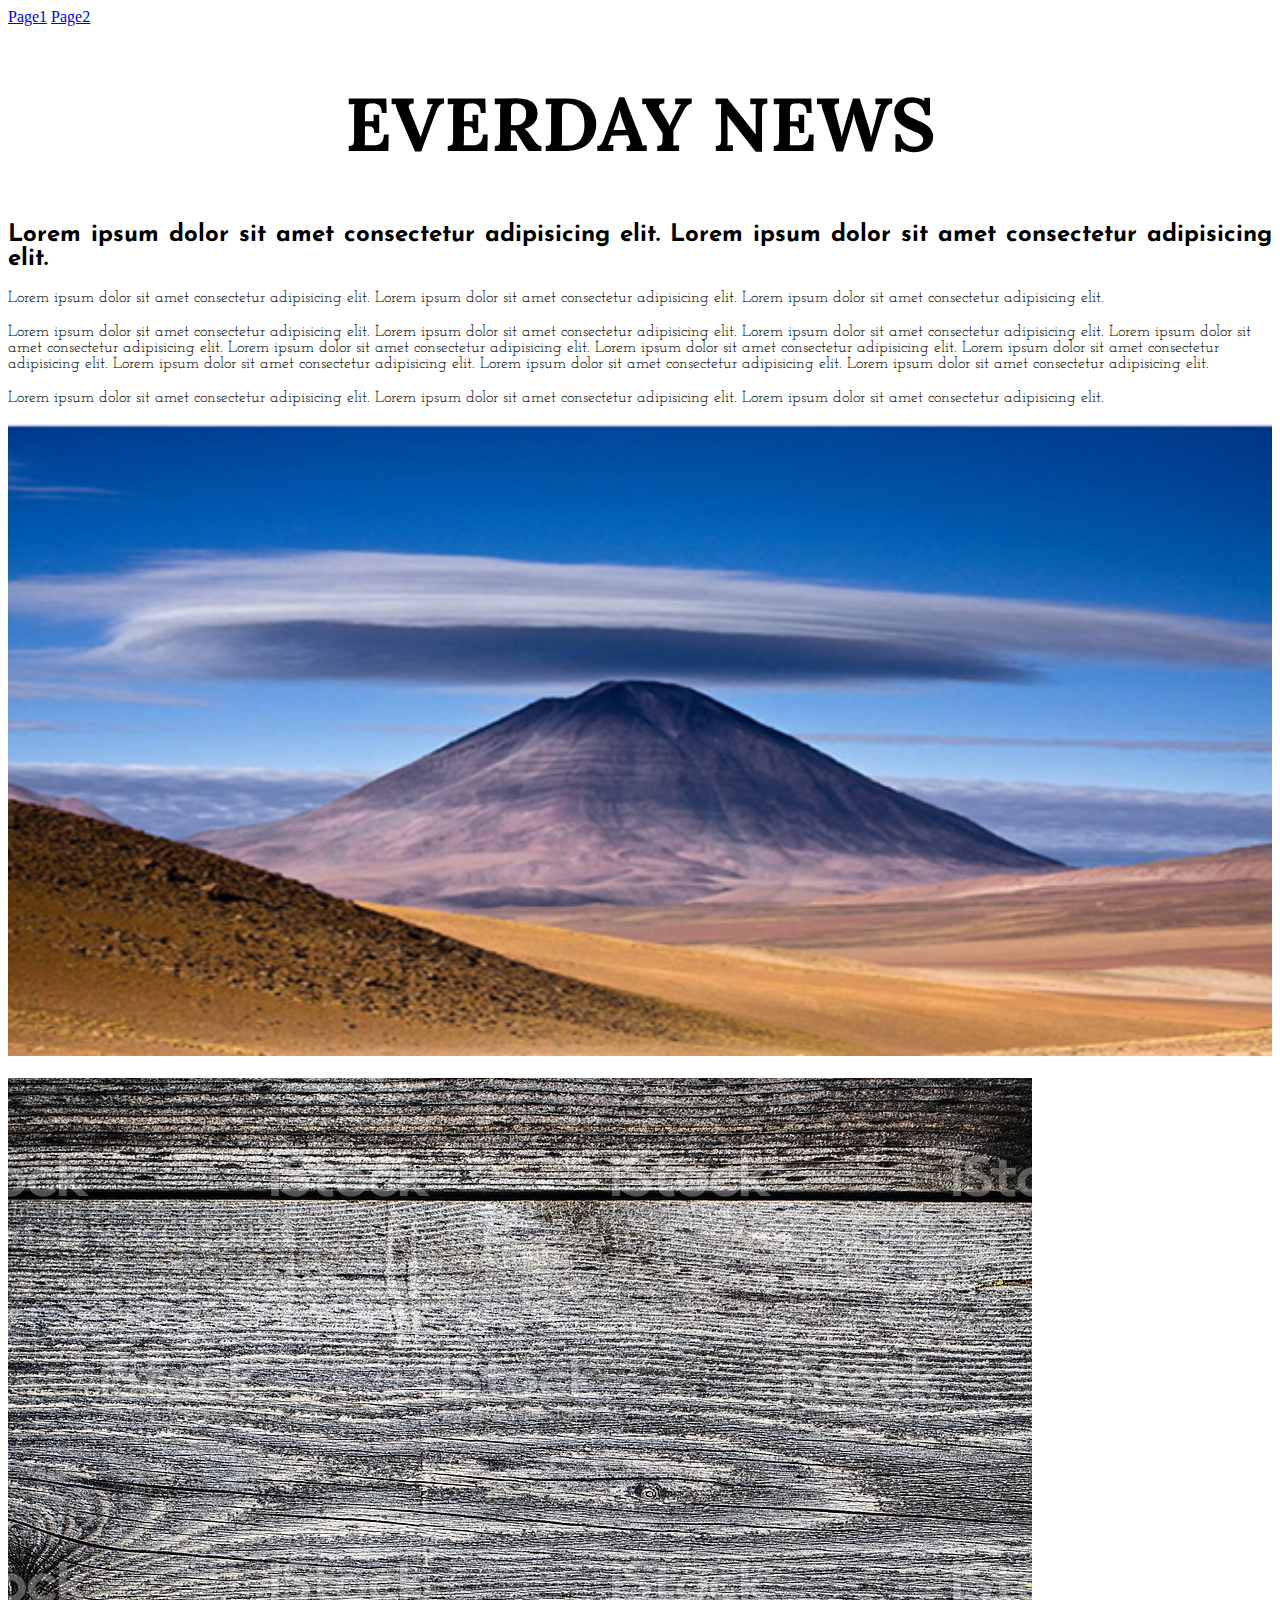
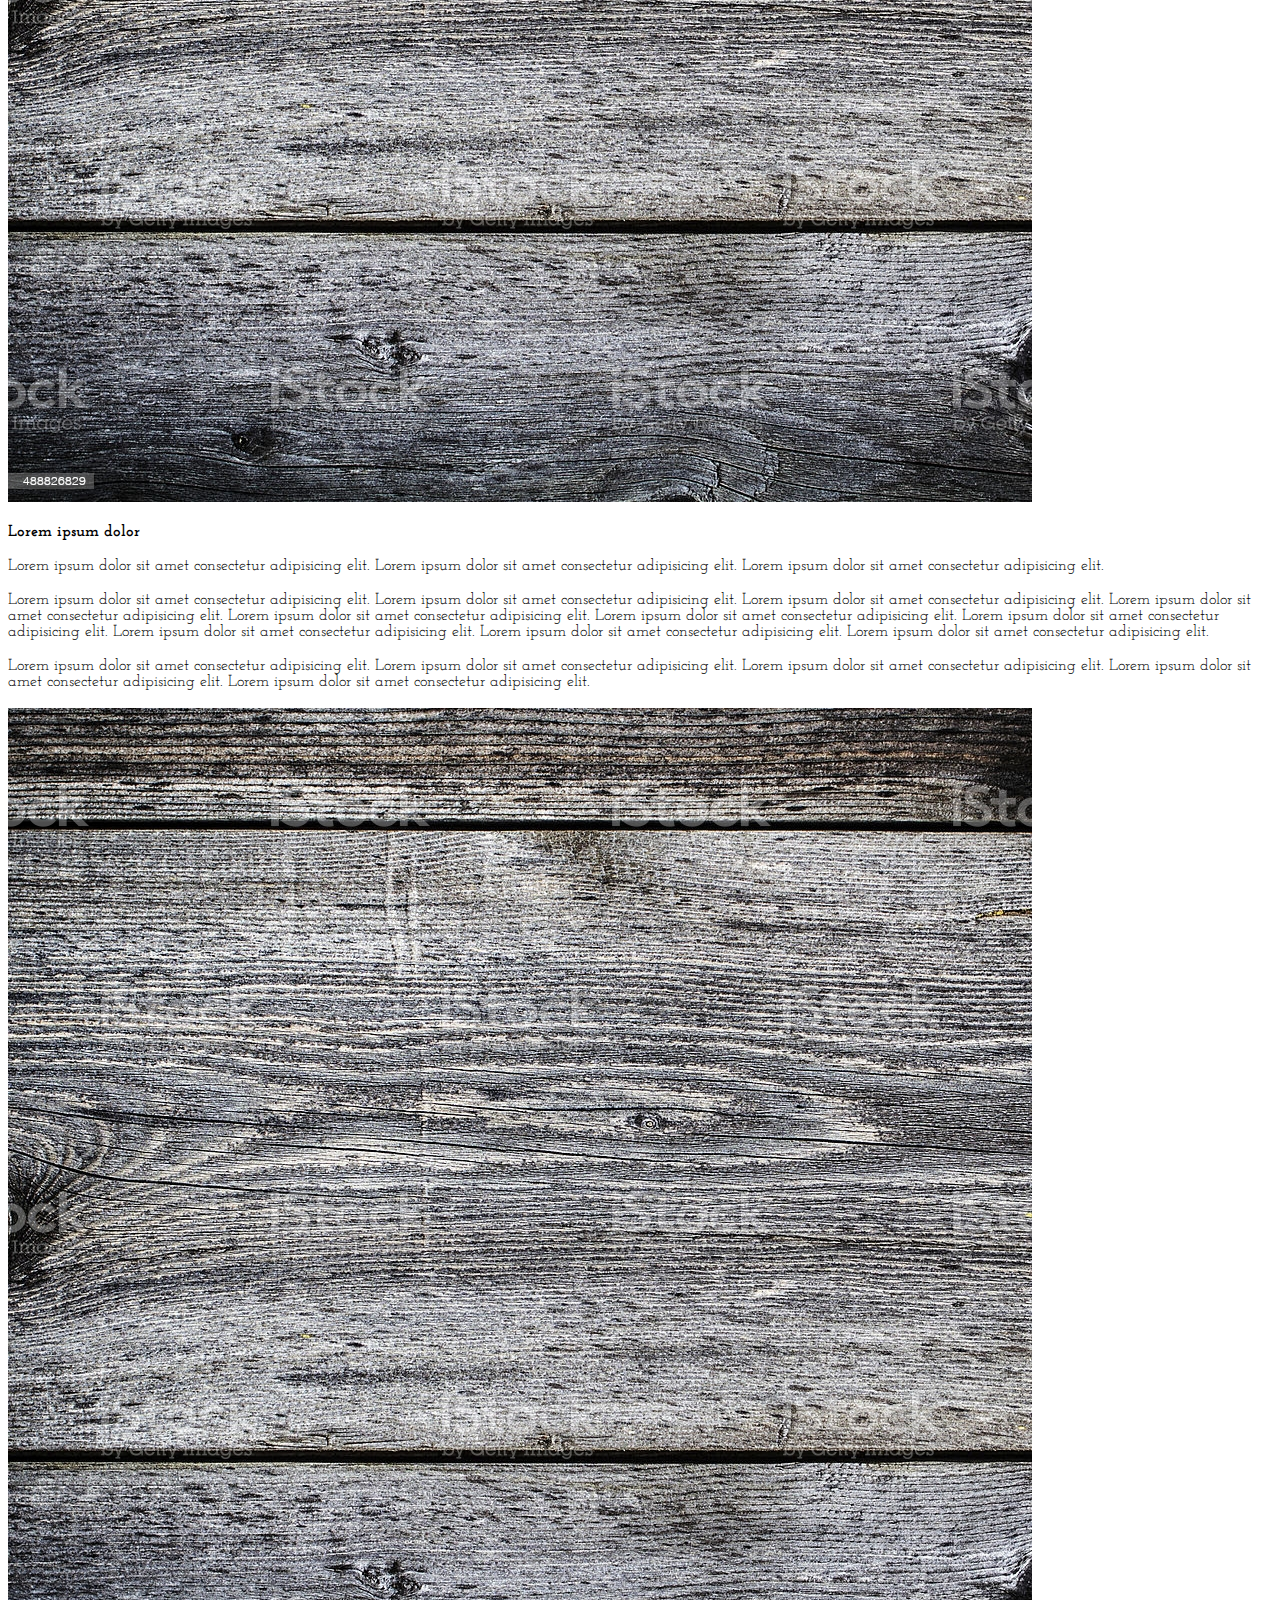
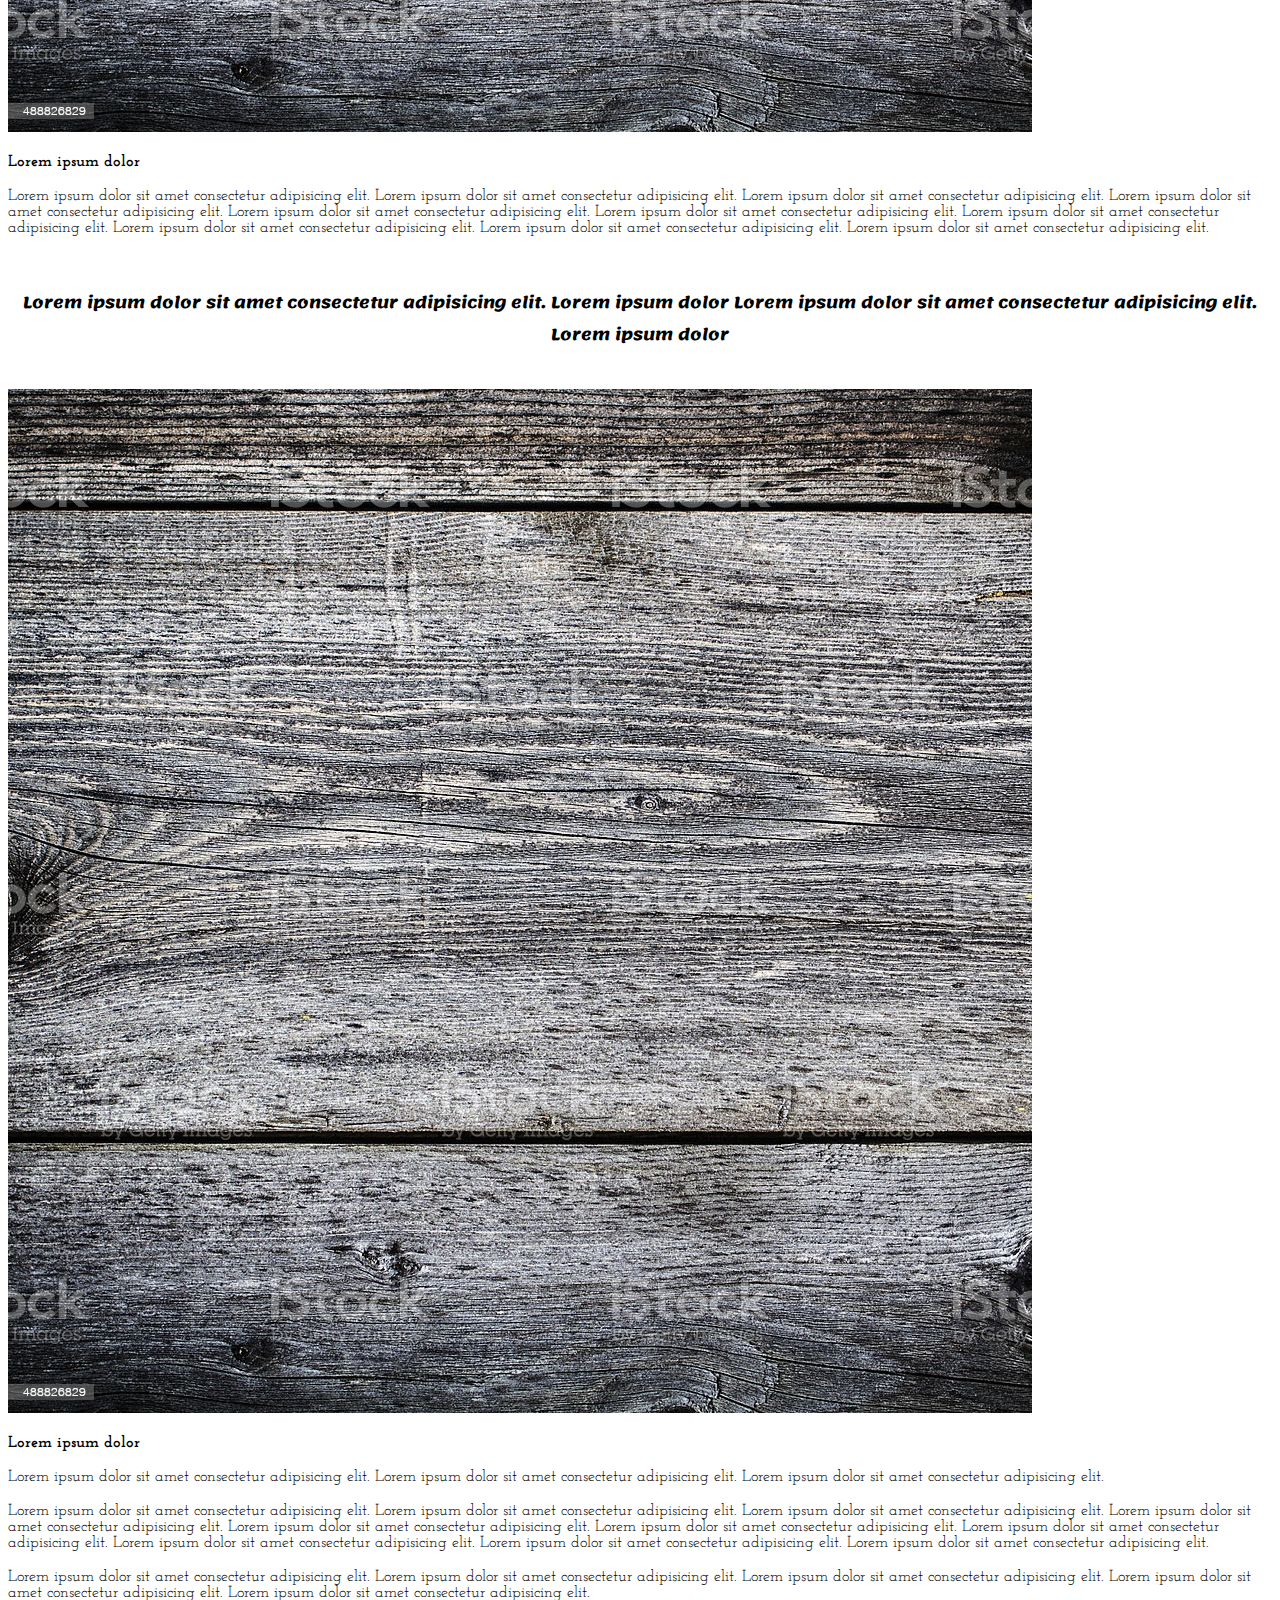
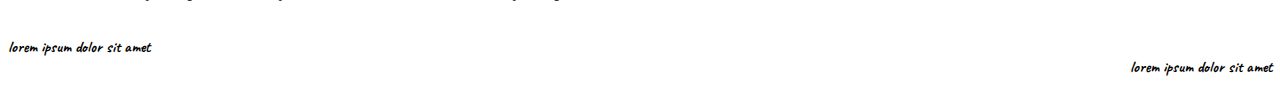
<file: index.html>
<!doctype html>
<html lang="en">
    <head>
        <meta charset="utf-8">
        <meta name="viewport" content="width=device-width, initial-scale=1">
        <link rel = "stylesheet" href = "style.css">
        <link href="https://cdn.jsdelivr.net/npm/bootstrap@5.0.0-beta1/dist/css/bootstrap.min.css" rel="stylesheet" integrity="sha384-giJF6kkoqNQ00vy+HMDP7azOuL0xtbfIcaT9wjKHr8RbDVddVHyTfAAsrekwKmP1" crossorigin="anonymous">
        <link rel="preconnect" href="https://fonts.gstatic.com">
        <link href="https://fonts.googleapis.com/css2?family=Caveat&family=Dosis&family=Josefin+Sans&family=Josefin+Slab&family=Lemonada&family=Lora:wght@500&display=swap" rel="stylesheet">
        <title>HOME PAGE</title>
    </head>
    <body class = "container">
        <div>
            <nav class="nav nav justify-content-end">
                <a class="nav-link" href="https://heuristic-booth-b1345c.netlify.app/">Page1</a>
                <a class="nav-link" href="https://competent-wing-823748.netlify.app/">Page2</a>
              </nav>
        </div>
        <section>
            <div class="row">
                <div class="col-12 col-sm-12 col-md-12 col-lg-12 col-xl-12 col-xxl-12">
                    <h1 style = "font-size:75px ; text-align:center;">
                        EVERDAY NEWS
                    </h1>
                </div>
            </div>
            <div class="row">
                <div class="col-12 col-sm-12 col-md-12 col-lg-4 col-xl-4 col-xxl-4">
                    <div class="row">
                        <div class="col-12" style="font-family: 'Josefin Sans', sans-serif; text-align:justify;">
                            <h2>Lorem ipsum dolor sit amet consectetur adipisicing elit. Lorem ipsum dolor sit amet consectetur adipisicing elit.</h2>
                        </div>
                    </div>
                    <div class="row">
                        <div class="col-12" style = "font-family: 'Josefin Slab', serif;">
                            Lorem ipsum dolor sit amet consectetur adipisicing elit. Lorem ipsum dolor sit amet consectetur adipisicing elit. Lorem ipsum dolor sit amet consectetur adipisicing elit.
                        </div>
                    </div>
                    <br>
                    <div class="row">
                        <div class="col-12" style = "font-family: 'Josefin Slab', serif;">
                            Lorem ipsum dolor sit amet consectetur adipisicing elit. Lorem ipsum dolor sit amet consectetur adipisicing elit. Lorem ipsum dolor sit amet consectetur adipisicing elit. Lorem ipsum dolor sit amet consectetur adipisicing elit. Lorem ipsum dolor sit amet consectetur adipisicing elit. Lorem ipsum dolor sit amet consectetur adipisicing elit. Lorem ipsum dolor sit amet consectetur adipisicing elit. Lorem ipsum dolor sit amet consectetur adipisicing elit. Lorem ipsum dolor sit amet consectetur adipisicing elit. Lorem ipsum dolor sit amet consectetur adipisicing elit.
                        </div>
                    </div>
                    <br>
                    <div class="row">
                        <div class="col-12" style = "font-family: 'Josefin Slab', serif;">
                            Lorem ipsum dolor sit amet consectetur adipisicing elit. Lorem ipsum dolor sit amet consectetur adipisicing elit. Lorem ipsum dolor sit amet consectetur adipisicing elit.
                        </div>
                    </div>
                    <br>
                </div>
                <div class="col-12 col-sm-12 col-md-12 col-lg-8 col-xl-8 col-xxl-8">
                    <img src = "default3.jpg" alt = "default image" class = "img-fluid" style = "height:100%;width:100%;"/>
                </div>
            </div>
            <br>
            <div class="row">
                <div class="col-12 col-sm-12 col-md-12 col-lg-4 col-xl-4 col-xxl-4">
                    <div class="row">
                        <div class="col-12">
                            <img src = "default image.jpg" alt = "default image" class = "img-fluid"/>
                        </div>
                    </div>
                    <br>
                    <div class="row">
                        <div class="col-12" style = "font-family: 'Josefin Slab', serif;">
                            <b>Lorem ipsum dolor</b>
                        </div>
                    </div>
                    <br>
                    <div class="row">
                        <div class="col-12" style = "font-family: 'Josefin Slab', serif;">
                            Lorem ipsum dolor sit amet consectetur adipisicing elit. Lorem ipsum dolor sit amet consectetur adipisicing elit. Lorem ipsum dolor sit amet consectetur adipisicing elit.
                        </div>
                    </div>
                    <br>
                    <div class="row">
                        <div class="col-12" style = "font-family: 'Josefin Slab', serif;">
                            Lorem ipsum dolor sit amet consectetur adipisicing elit. Lorem ipsum dolor sit amet consectetur adipisicing elit. Lorem ipsum dolor sit amet consectetur adipisicing elit. Lorem ipsum dolor sit amet consectetur adipisicing elit. Lorem ipsum dolor sit amet consectetur adipisicing elit. Lorem ipsum dolor sit amet consectetur adipisicing elit. Lorem ipsum dolor sit amet consectetur adipisicing elit. Lorem ipsum dolor sit amet consectetur adipisicing elit. Lorem ipsum dolor sit amet consectetur adipisicing elit. Lorem ipsum dolor sit amet consectetur adipisicing elit.
                        </div>
                    </div>
                    <br>
                    <div class="row">
                        <div class="col-12" style = "font-family: 'Josefin Slab', serif;">
                            Lorem ipsum dolor sit amet consectetur adipisicing elit. Lorem ipsum dolor sit amet consectetur adipisicing elit. Lorem ipsum dolor sit amet consectetur adipisicing elit. Lorem ipsum dolor sit amet consectetur adipisicing elit. Lorem ipsum dolor sit amet consectetur adipisicing elit.
                        </div>
                    </div>
                    <br>
                </div>
                <div class="col-12 col-sm-12 col-md-12 col-lg-4 col-xl-4 col-xxl-4">
                    <div class="row">
                        <div class="col-12">
                            <img src = "default image.jpg" alt = "default image" class = "img-fluid"/>
                        </div>
                    </div>
                    <br>
                    <div class="row">
                        <div class="col-12" style = "font-family: 'Josefin Slab', serif;">
                            <b>Lorem ipsum dolor</b>
                        </div>
                    </div>
                    <br>
                    <div class="row">
                        <div class="col-12" style = "font-family: 'Josefin Slab', serif;">
                            Lorem ipsum dolor sit amet consectetur adipisicing elit. Lorem ipsum dolor sit amet consectetur adipisicing elit. Lorem ipsum dolor sit amet consectetur adipisicing elit. Lorem ipsum dolor sit amet consectetur adipisicing elit. Lorem ipsum dolor sit amet consectetur adipisicing elit. Lorem ipsum dolor sit amet consectetur adipisicing elit. Lorem ipsum dolor sit amet consectetur adipisicing elit. Lorem ipsum dolor sit amet consectetur adipisicing elit. Lorem ipsum dolor sit amet consectetur adipisicing elit. Lorem ipsum dolor sit amet consectetur adipisicing elit.
                        </div>
                    </div>
                    <br>
                    <hr>
                    <div class="row">
                        <div class="col-12" style = "font-family: 'Lemonada', cursive;">
                            <h4 class="text-danger" style = "text-align:center;">Lorem ipsum dolor sit amet consectetur adipisicing elit. Lorem ipsum dolor Lorem ipsum dolor sit amet consectetur adipisicing elit. Lorem ipsum dolor</h4>
                        </div>
                    </div>
                    <br>
                </div>
                <div class="col-12 col-sm-12 col-md-12 col-lg-4 col-xl-4 col-xxl-4">
                    <div class="row">
                        <div class="col-12">
                            <img src = "default image.jpg" alt = "default image" class = "img-fluid"/>
                        </div>
                    </div>
                    <br>
                    <div class="row">
                        <div class="col-12" style = "font-family: 'Josefin Slab', serif;">
                            <b>Lorem ipsum dolor</b>
                        </div>
                    </div>
                    <br>
                    <div class="row">
                        <div class="col-12" style = "font-family: 'Josefin Slab', serif;">
                            Lorem ipsum dolor sit amet consectetur adipisicing elit. Lorem ipsum dolor sit amet consectetur adipisicing elit. Lorem ipsum dolor sit amet consectetur adipisicing elit.
                        </div>
                    </div>
                    <br>
                    <div class="row">
                        <div class="col-12" style = "font-family: 'Josefin Slab', serif;">
                            Lorem ipsum dolor sit amet consectetur adipisicing elit. Lorem ipsum dolor sit amet consectetur adipisicing elit. Lorem ipsum dolor sit amet consectetur adipisicing elit. Lorem ipsum dolor sit amet consectetur adipisicing elit. Lorem ipsum dolor sit amet consectetur adipisicing elit. Lorem ipsum dolor sit amet consectetur adipisicing elit. Lorem ipsum dolor sit amet consectetur adipisicing elit. Lorem ipsum dolor sit amet consectetur adipisicing elit. Lorem ipsum dolor sit amet consectetur adipisicing elit. Lorem ipsum dolor sit amet consectetur adipisicing elit.
                        </div>
                    </div>
                    <br>
                    <div class="row">
                        <div class="col-12" style = "font-family: 'Josefin Slab', serif;">
                            Lorem ipsum dolor sit amet consectetur adipisicing elit. Lorem ipsum dolor sit amet consectetur adipisicing elit. Lorem ipsum dolor sit amet consectetur adipisicing elit. Lorem ipsum dolor sit amet consectetur adipisicing elit. Lorem ipsum dolor sit amet consectetur adipisicing elit.
                        </div>
                    </div>
                    <br>
                </div>
            </div>
        </section>
        <hr>
        <footer>
            <div class="row">
                <div class="col-6 col-sm-6 col-md-6 col-lg-6 col-xl-6 col-xxl-6">
                    <b>lorem ipsum dolor sit amet</b>
                </div>
                <div class="col-6 col-sm-6 col-md-6 col-lg-6 col-xl-6 col-xxl-6" style = "text-align: right;">
                    <b>lorem ipsum dolor sit amet</b>
                </div>
        </footer>
        <script src="https://cdn.jsdelivr.net/npm/bootstrap@5.0.0-beta1/dist/js/bootstrap.bundle.min.js" integrity="sha384-ygbV9kiqUc6oa4msXn9868pTtWMgiQaeYH7/t7LECLbyPA2x65Kgf80OJFdroafW" crossorigin="anonymous"></script>    
    </body>
</html>
</file>
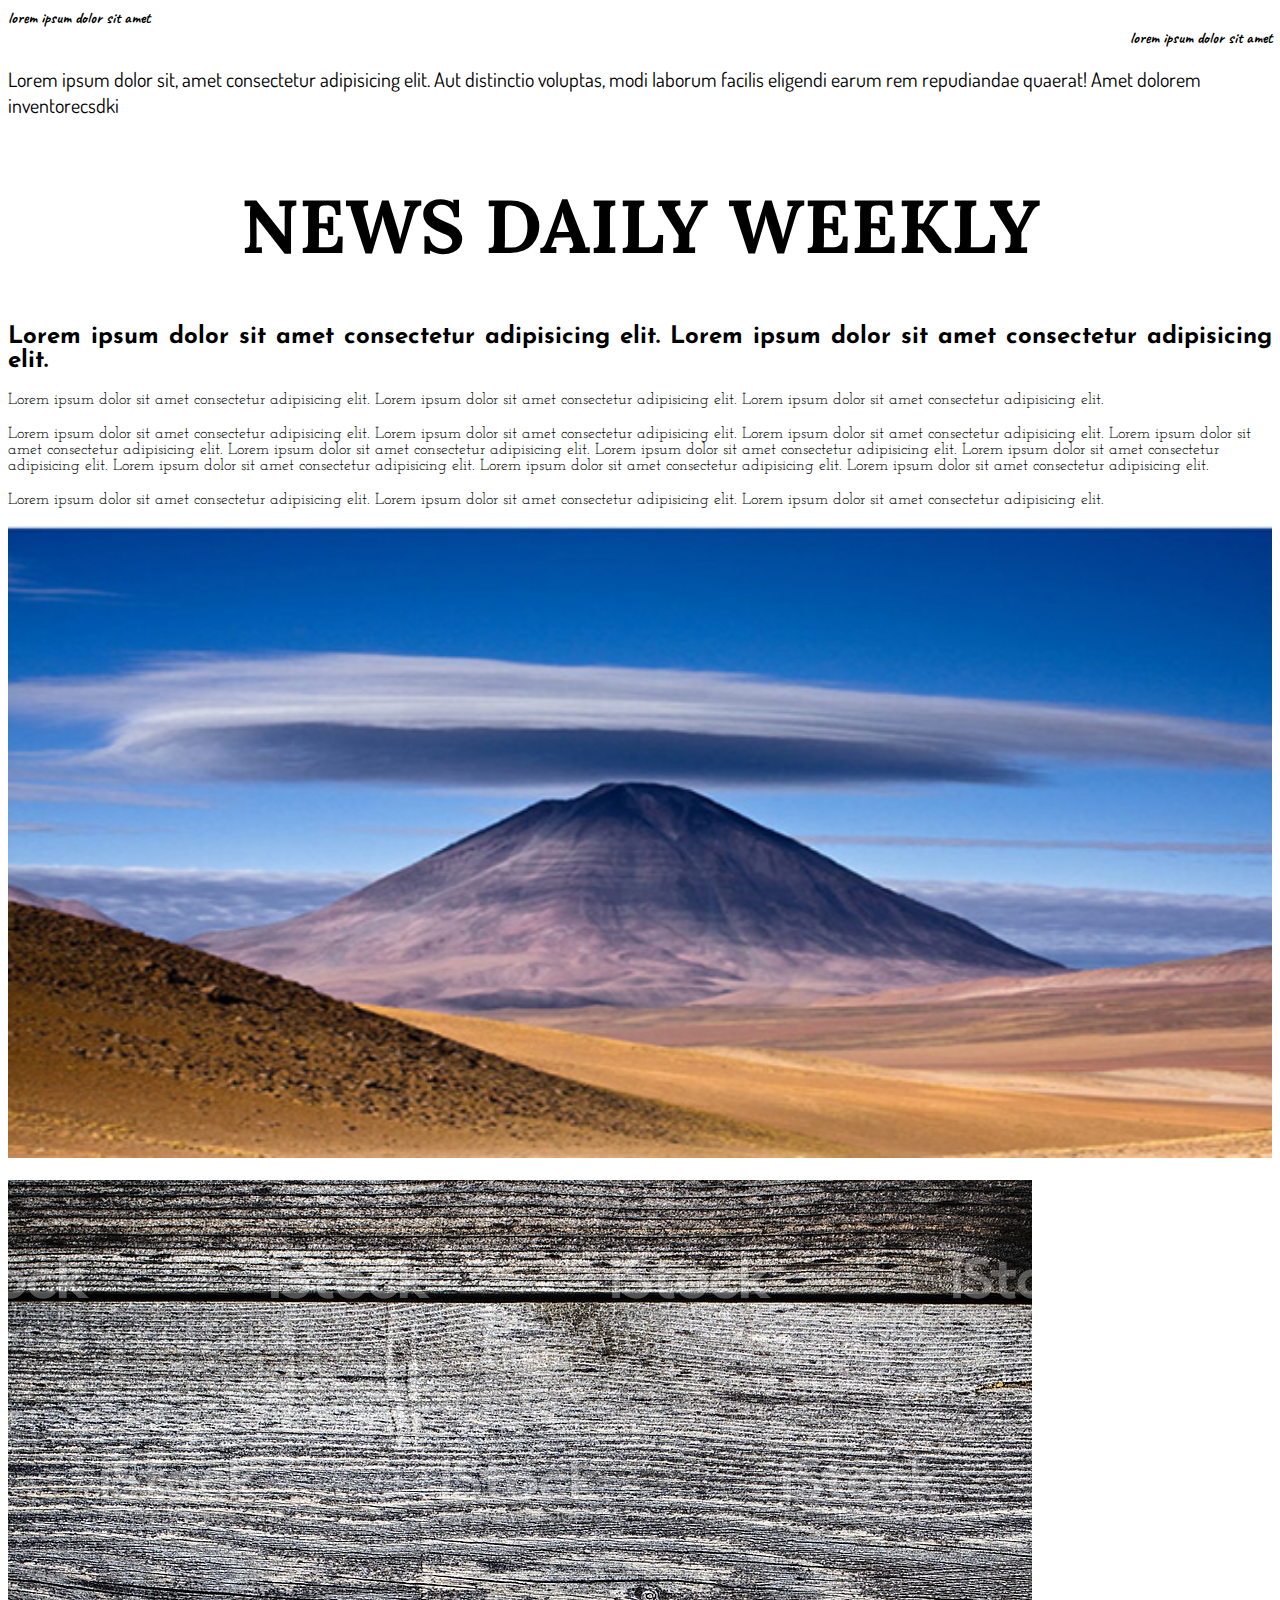
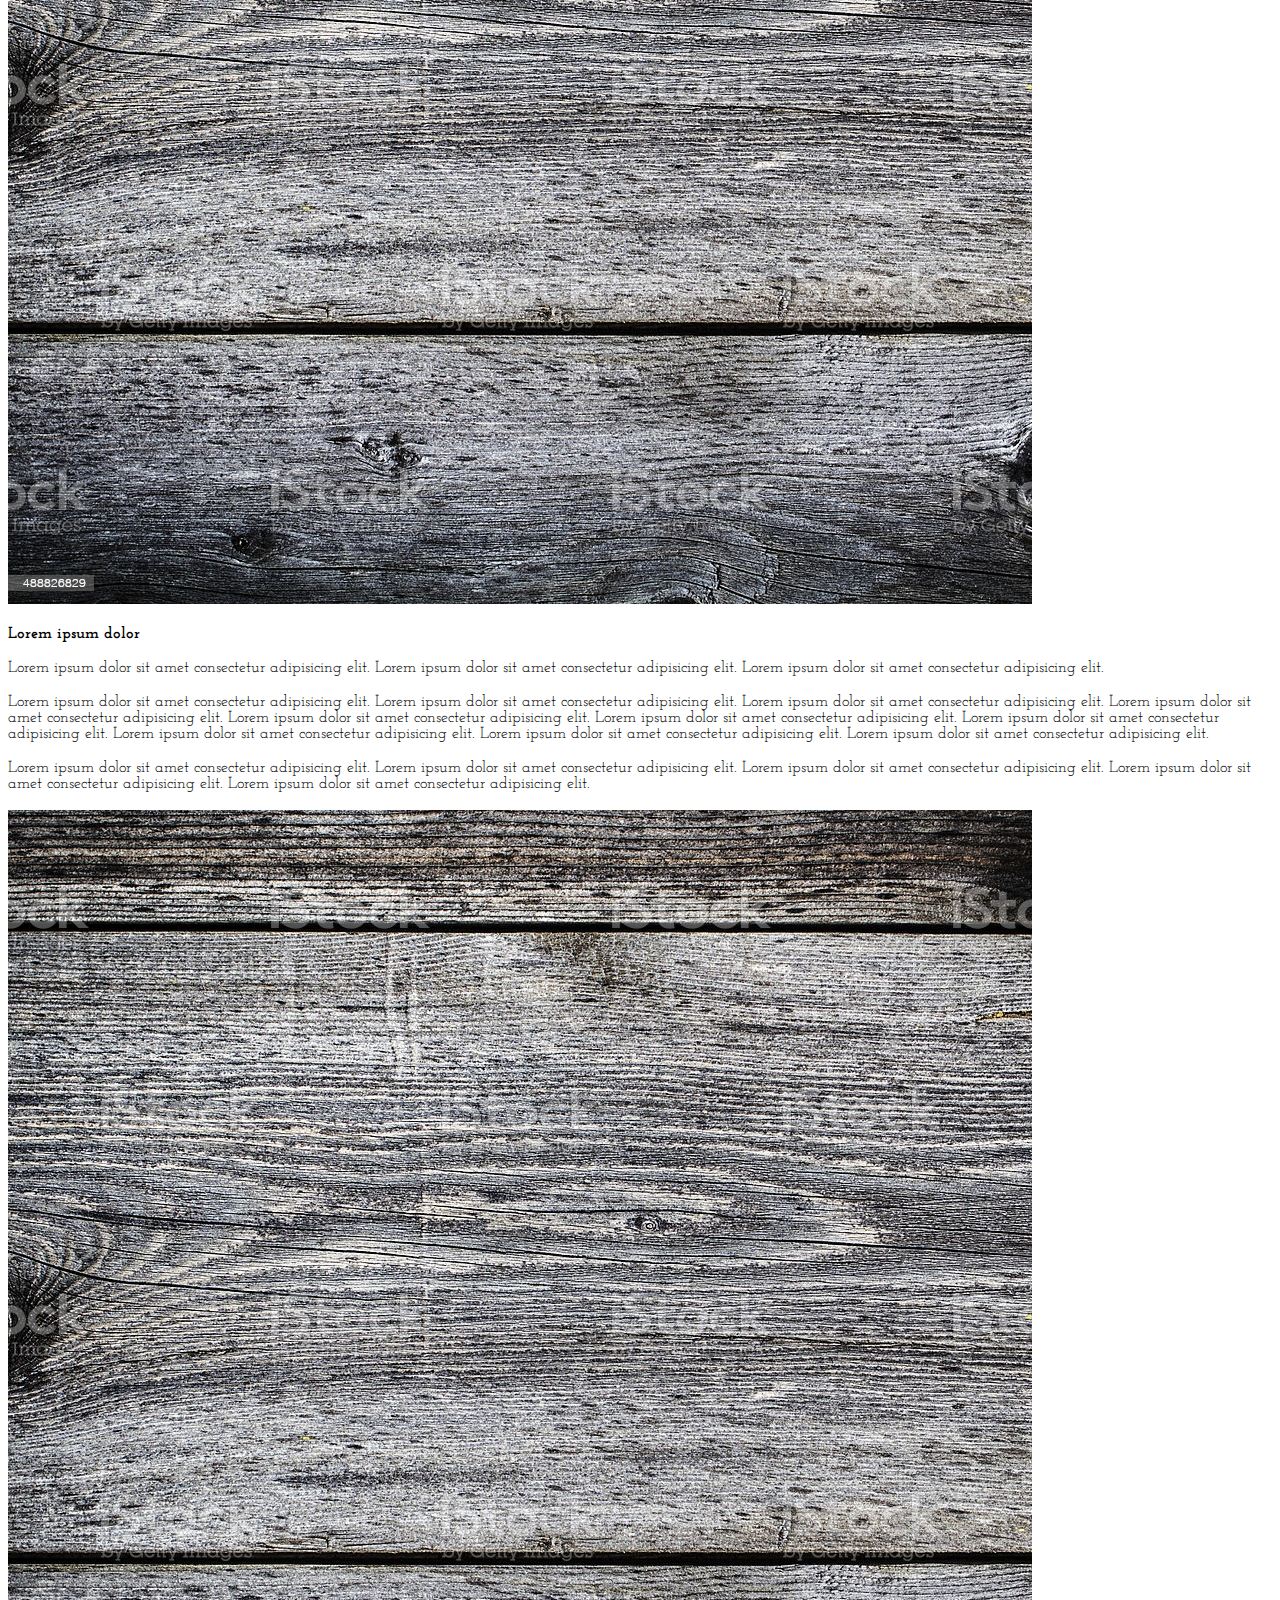
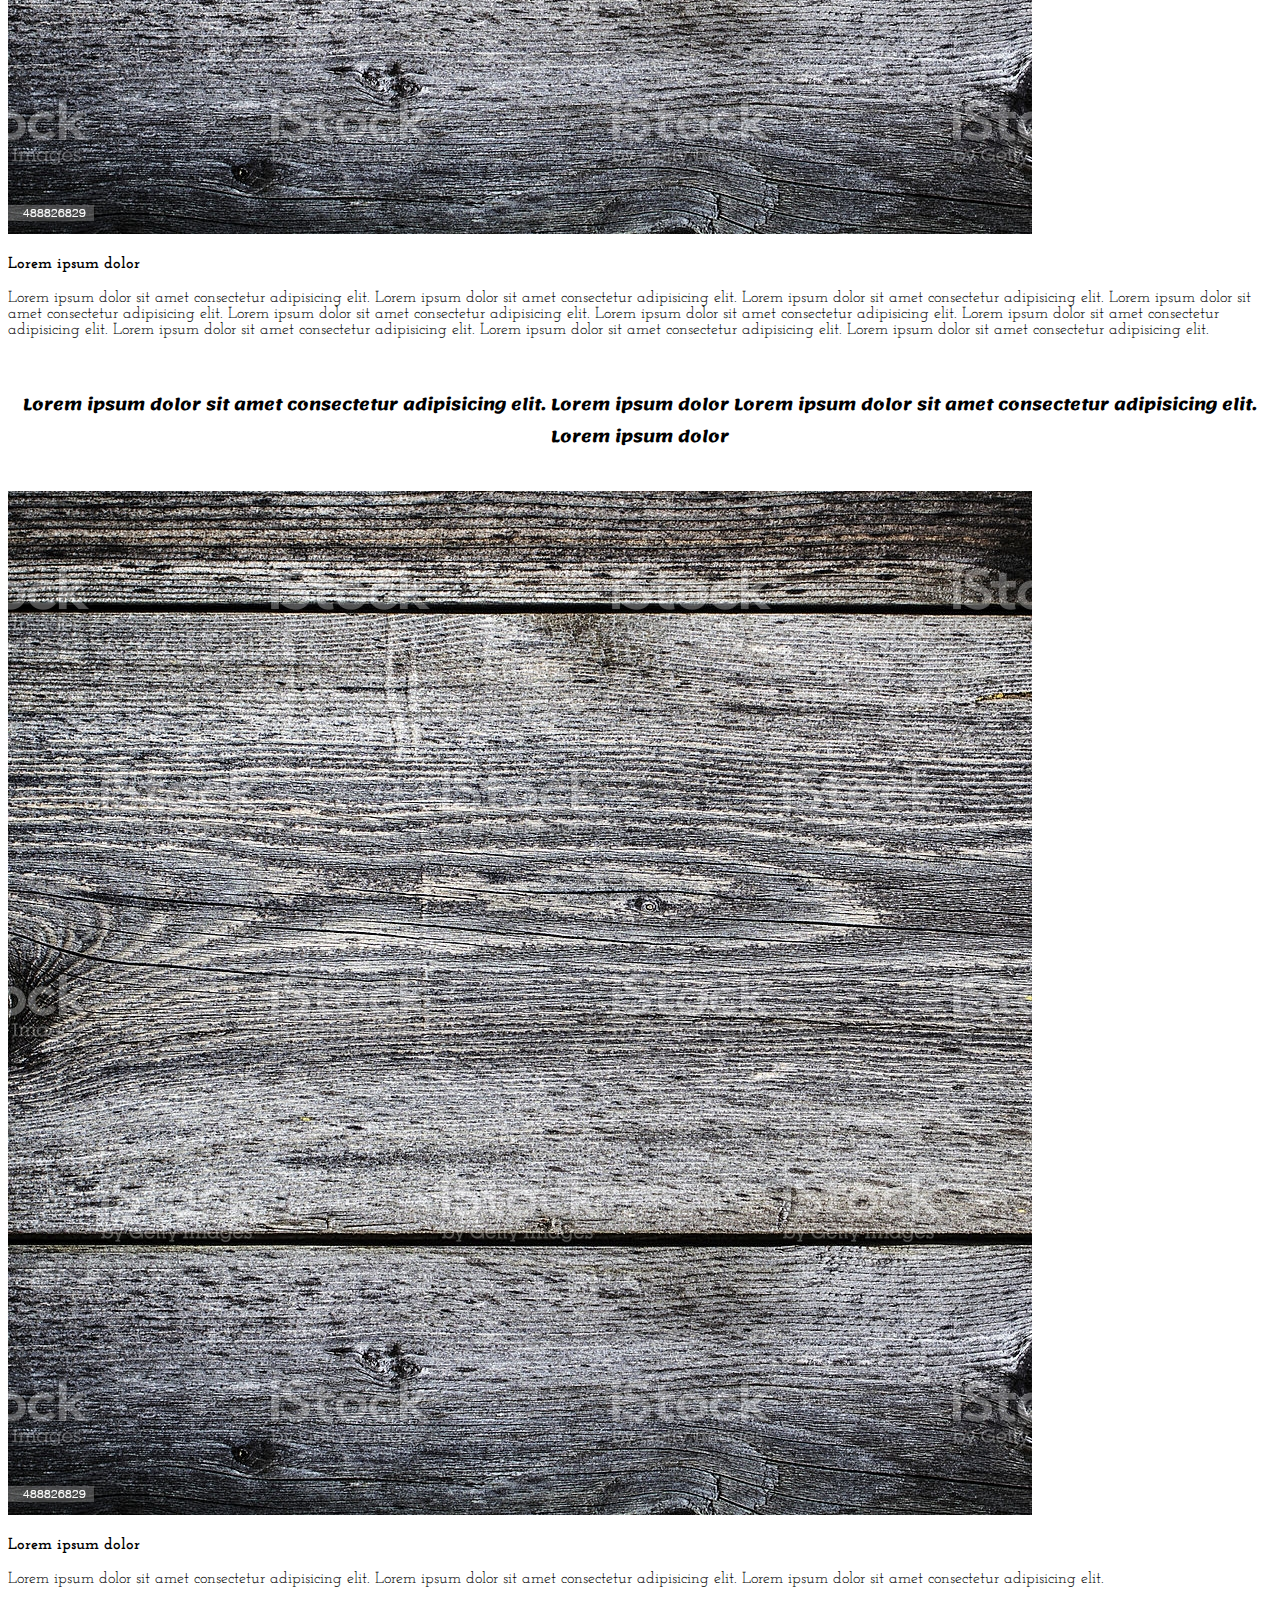
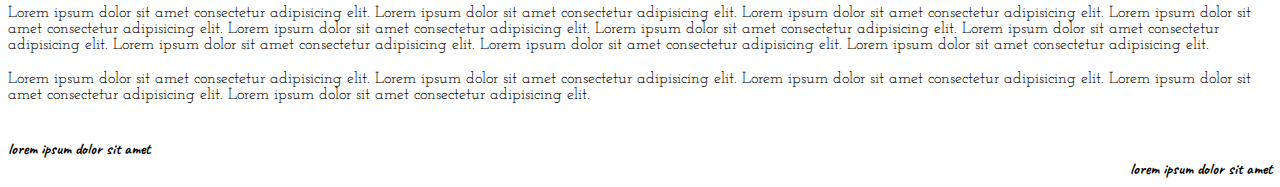
<file: Page1.html>
<!doctype html>
<html lang="en">
    <head>
        <meta charset="utf-8">
        <meta name="viewport" content="width=device-width, initial-scale=1">
        <link rel = "stylesheet" href = "style.css">
        <link href="https://cdn.jsdelivr.net/npm/bootstrap@5.0.0-beta1/dist/css/bootstrap.min.css" rel="stylesheet" integrity="sha384-giJF6kkoqNQ00vy+HMDP7azOuL0xtbfIcaT9wjKHr8RbDVddVHyTfAAsrekwKmP1" crossorigin="anonymous">
        <link rel="preconnect" href="https://fonts.gstatic.com">
        <link href="https://fonts.googleapis.com/css2?family=Caveat&family=Dosis&family=Josefin+Sans&family=Josefin+Slab&family=Lemonada&family=Lora:wght@500&display=swap" rel="stylesheet">
        <title>Page 1</title>
    </head>
    <body class = "container">
        <header>
            <div class="row">
                <div class="col-6 col-sm-6 col-md-6 col-lg-6 col-xl-6 col-xxl-6">
                    <b>lorem ipsum dolor sit amet</b>
                </div>
                <div class="col-6 col-sm-6 col-md-6 col-lg-6 col-xl-6 col-xxl-6" style = "text-align: right;">
                    <b>lorem ipsum dolor sit amet</b>
                </div>
        </div>
        </header>
        <hr>
        <section>
            <div class="row">
                <div class="col-12 col-sm-12 col-md-12 col-lg-12 col-xl-12 col-xxl-12" style = "font-family: 'Dosis', sans-serif;font-size:20px">
                    Lorem ipsum dolor sit, amet consectetur adipisicing elit. Aut distinctio voluptas, modi laborum facilis eligendi earum rem repudiandae quaerat! Amet dolorem inventorecsdki
                </div>
            </div>
            <hr>
            <div class="row">
                <div class="col-12 col-sm-12 col-md-12 col-lg-12 col-xl-12 col-xxl-12">
                    <h1 style = "font-size:75px ; text-align:center;">
                        NEWS DAILY WEEKLY
                    </h1>
                </div>
            </div>
            <div class="row">
                <div class="col-12 col-sm-12 col-md-12 col-lg-4 col-xl-4 col-xxl-4">
                    <div class="row">
                        <div class="col-12" style="font-family: 'Josefin Sans', sans-serif; text-align:justify;">
                            <h2>Lorem ipsum dolor sit amet consectetur adipisicing elit. Lorem ipsum dolor sit amet consectetur adipisicing elit.</h2>
                        </div>
                    </div>
                    <div class="row">
                        <div class="col-12" style = "font-family: 'Josefin Slab', serif;">
                            Lorem ipsum dolor sit amet consectetur adipisicing elit. Lorem ipsum dolor sit amet consectetur adipisicing elit. Lorem ipsum dolor sit amet consectetur adipisicing elit.
                        </div>
                    </div>
                    <br>
                    <div class="row">
                        <div class="col-12" style = "font-family: 'Josefin Slab', serif;">
                            Lorem ipsum dolor sit amet consectetur adipisicing elit. Lorem ipsum dolor sit amet consectetur adipisicing elit. Lorem ipsum dolor sit amet consectetur adipisicing elit. Lorem ipsum dolor sit amet consectetur adipisicing elit. Lorem ipsum dolor sit amet consectetur adipisicing elit. Lorem ipsum dolor sit amet consectetur adipisicing elit. Lorem ipsum dolor sit amet consectetur adipisicing elit. Lorem ipsum dolor sit amet consectetur adipisicing elit. Lorem ipsum dolor sit amet consectetur adipisicing elit. Lorem ipsum dolor sit amet consectetur adipisicing elit.
                        </div>
                    </div>
                    <br>
                    <div class="row">
                        <div class="col-12" style = "font-family: 'Josefin Slab', serif;">
                            Lorem ipsum dolor sit amet consectetur adipisicing elit. Lorem ipsum dolor sit amet consectetur adipisicing elit. Lorem ipsum dolor sit amet consectetur adipisicing elit.
                        </div>
                    </div>
                    <br>
                </div>
                <div class="col-12 col-sm-12 col-md-12 col-lg-8 col-xl-8 col-xxl-8">
                    <img src = "default3.jpg" alt = "default image" class = "img-fluid" style = "height:100%;width:100%;"/>
                </div>
            </div>
            <br>
            <div class="row">
                <div class="col-12 col-sm-12 col-md-12 col-lg-4 col-xl-4 col-xxl-4">
                    <div class="row">
                        <div class="col-12">
                            <img src = "default image.jpg" alt = "default image" class = "img-fluid"/>
                        </div>
                    </div>
                    <br>
                    <div class="row">
                        <div class="col-12" style = "font-family: 'Josefin Slab', serif;">
                            <b>Lorem ipsum dolor</b>
                        </div>
                    </div>
                    <br>
                    <div class="row">
                        <div class="col-12" style = "font-family: 'Josefin Slab', serif;">
                            Lorem ipsum dolor sit amet consectetur adipisicing elit. Lorem ipsum dolor sit amet consectetur adipisicing elit. Lorem ipsum dolor sit amet consectetur adipisicing elit.
                        </div>
                    </div>
                    <br>
                    <div class="row">
                        <div class="col-12" style = "font-family: 'Josefin Slab', serif;">
                            Lorem ipsum dolor sit amet consectetur adipisicing elit. Lorem ipsum dolor sit amet consectetur adipisicing elit. Lorem ipsum dolor sit amet consectetur adipisicing elit. Lorem ipsum dolor sit amet consectetur adipisicing elit. Lorem ipsum dolor sit amet consectetur adipisicing elit. Lorem ipsum dolor sit amet consectetur adipisicing elit. Lorem ipsum dolor sit amet consectetur adipisicing elit. Lorem ipsum dolor sit amet consectetur adipisicing elit. Lorem ipsum dolor sit amet consectetur adipisicing elit. Lorem ipsum dolor sit amet consectetur adipisicing elit.
                        </div>
                    </div>
                    <br>
                    <div class="row">
                        <div class="col-12" style = "font-family: 'Josefin Slab', serif;">
                            Lorem ipsum dolor sit amet consectetur adipisicing elit. Lorem ipsum dolor sit amet consectetur adipisicing elit. Lorem ipsum dolor sit amet consectetur adipisicing elit. Lorem ipsum dolor sit amet consectetur adipisicing elit. Lorem ipsum dolor sit amet consectetur adipisicing elit.
                        </div>
                    </div>
                    <br>
                </div>
                <div class="col-12 col-sm-12 col-md-12 col-lg-4 col-xl-4 col-xxl-4">
                    <div class="row">
                        <div class="col-12">
                            <img src = "default image.jpg" alt = "default image" class = "img-fluid"/>
                        </div>
                    </div>
                    <br>
                    <div class="row">
                        <div class="col-12" style = "font-family: 'Josefin Slab', serif;">
                            <b>Lorem ipsum dolor</b>
                        </div>
                    </div>
                    <br>
                    <div class="row">
                        <div class="col-12" style = "font-family: 'Josefin Slab', serif;">
                            Lorem ipsum dolor sit amet consectetur adipisicing elit. Lorem ipsum dolor sit amet consectetur adipisicing elit. Lorem ipsum dolor sit amet consectetur adipisicing elit. Lorem ipsum dolor sit amet consectetur adipisicing elit. Lorem ipsum dolor sit amet consectetur adipisicing elit. Lorem ipsum dolor sit amet consectetur adipisicing elit. Lorem ipsum dolor sit amet consectetur adipisicing elit. Lorem ipsum dolor sit amet consectetur adipisicing elit. Lorem ipsum dolor sit amet consectetur adipisicing elit. Lorem ipsum dolor sit amet consectetur adipisicing elit.
                        </div>
                    </div>
                    <br>
                    <hr>
                    <div class="row">
                        <div class="col-12" style = "font-family: 'Lemonada', cursive;">
                            <h4 class="text-danger" style = "text-align:center;">Lorem ipsum dolor sit amet consectetur adipisicing elit. Lorem ipsum dolor Lorem ipsum dolor sit amet consectetur adipisicing elit. Lorem ipsum dolor</h4>
                        </div>
                    </div>
                    <br>
                </div>
                <div class="col-12 col-sm-12 col-md-12 col-lg-4 col-xl-4 col-xxl-4">
                    <div class="row">
                        <div class="col-12">
                            <img src = "default image.jpg" alt = "default image" class = "img-fluid"/>
                        </div>
                    </div>
                    <br>
                    <div class="row">
                        <div class="col-12" style = "font-family: 'Josefin Slab', serif;">
                            <b>Lorem ipsum dolor</b>
                        </div>
                    </div>
                    <br>
                    <div class="row">
                        <div class="col-12" style = "font-family: 'Josefin Slab', serif;">
                            Lorem ipsum dolor sit amet consectetur adipisicing elit. Lorem ipsum dolor sit amet consectetur adipisicing elit. Lorem ipsum dolor sit amet consectetur adipisicing elit.
                        </div>
                    </div>
                    <br>
                    <div class="row">
                        <div class="col-12" style = "font-family: 'Josefin Slab', serif;">
                            Lorem ipsum dolor sit amet consectetur adipisicing elit. Lorem ipsum dolor sit amet consectetur adipisicing elit. Lorem ipsum dolor sit amet consectetur adipisicing elit. Lorem ipsum dolor sit amet consectetur adipisicing elit. Lorem ipsum dolor sit amet consectetur adipisicing elit. Lorem ipsum dolor sit amet consectetur adipisicing elit. Lorem ipsum dolor sit amet consectetur adipisicing elit. Lorem ipsum dolor sit amet consectetur adipisicing elit. Lorem ipsum dolor sit amet consectetur adipisicing elit. Lorem ipsum dolor sit amet consectetur adipisicing elit.
                        </div>
                    </div>
                    <br>
                    <div class="row">
                        <div class="col-12" style = "font-family: 'Josefin Slab', serif;">
                            Lorem ipsum dolor sit amet consectetur adipisicing elit. Lorem ipsum dolor sit amet consectetur adipisicing elit. Lorem ipsum dolor sit amet consectetur adipisicing elit. Lorem ipsum dolor sit amet consectetur adipisicing elit. Lorem ipsum dolor sit amet consectetur adipisicing elit.
                        </div>
                    </div>
                    <br>
                </div>
            </div>
        </section>
        <hr>
        <footer>
            <div class="row">
                <div class="col-6 col-sm-6 col-md-6 col-lg-6 col-xl-6 col-xxl-6">
                    <b>lorem ipsum dolor sit amet</b>
                </div>
                <div class="col-6 col-sm-6 col-md-6 col-lg-6 col-xl-6 col-xxl-6" style = "text-align: right;">
                    <b>lorem ipsum dolor sit amet</b>
                </div>
        </footer>
        <script src="https://cdn.jsdelivr.net/npm/bootstrap@5.0.0-beta1/dist/js/bootstrap.bundle.min.js" integrity="sha384-ygbV9kiqUc6oa4msXn9868pTtWMgiQaeYH7/t7LECLbyPA2x65Kgf80OJFdroafW" crossorigin="anonymous"></script>    
    </body>
</html>
</file>
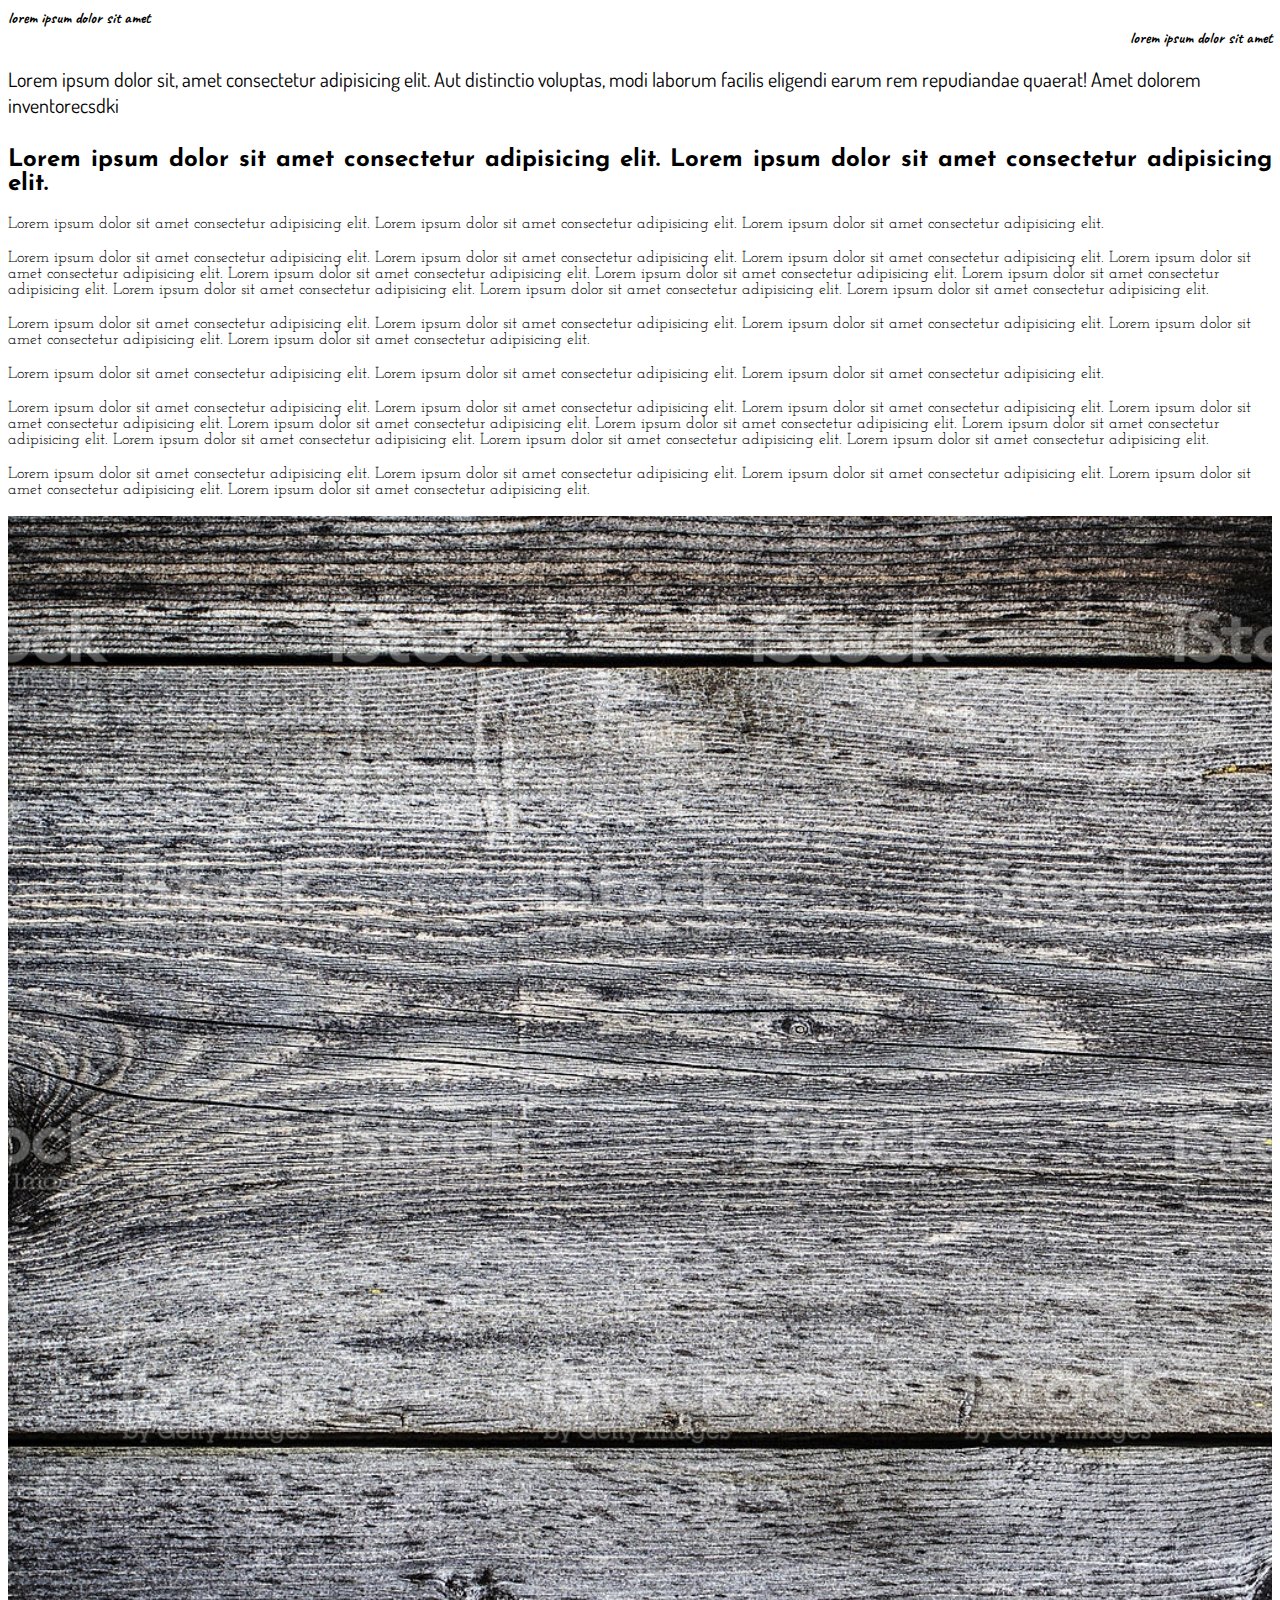
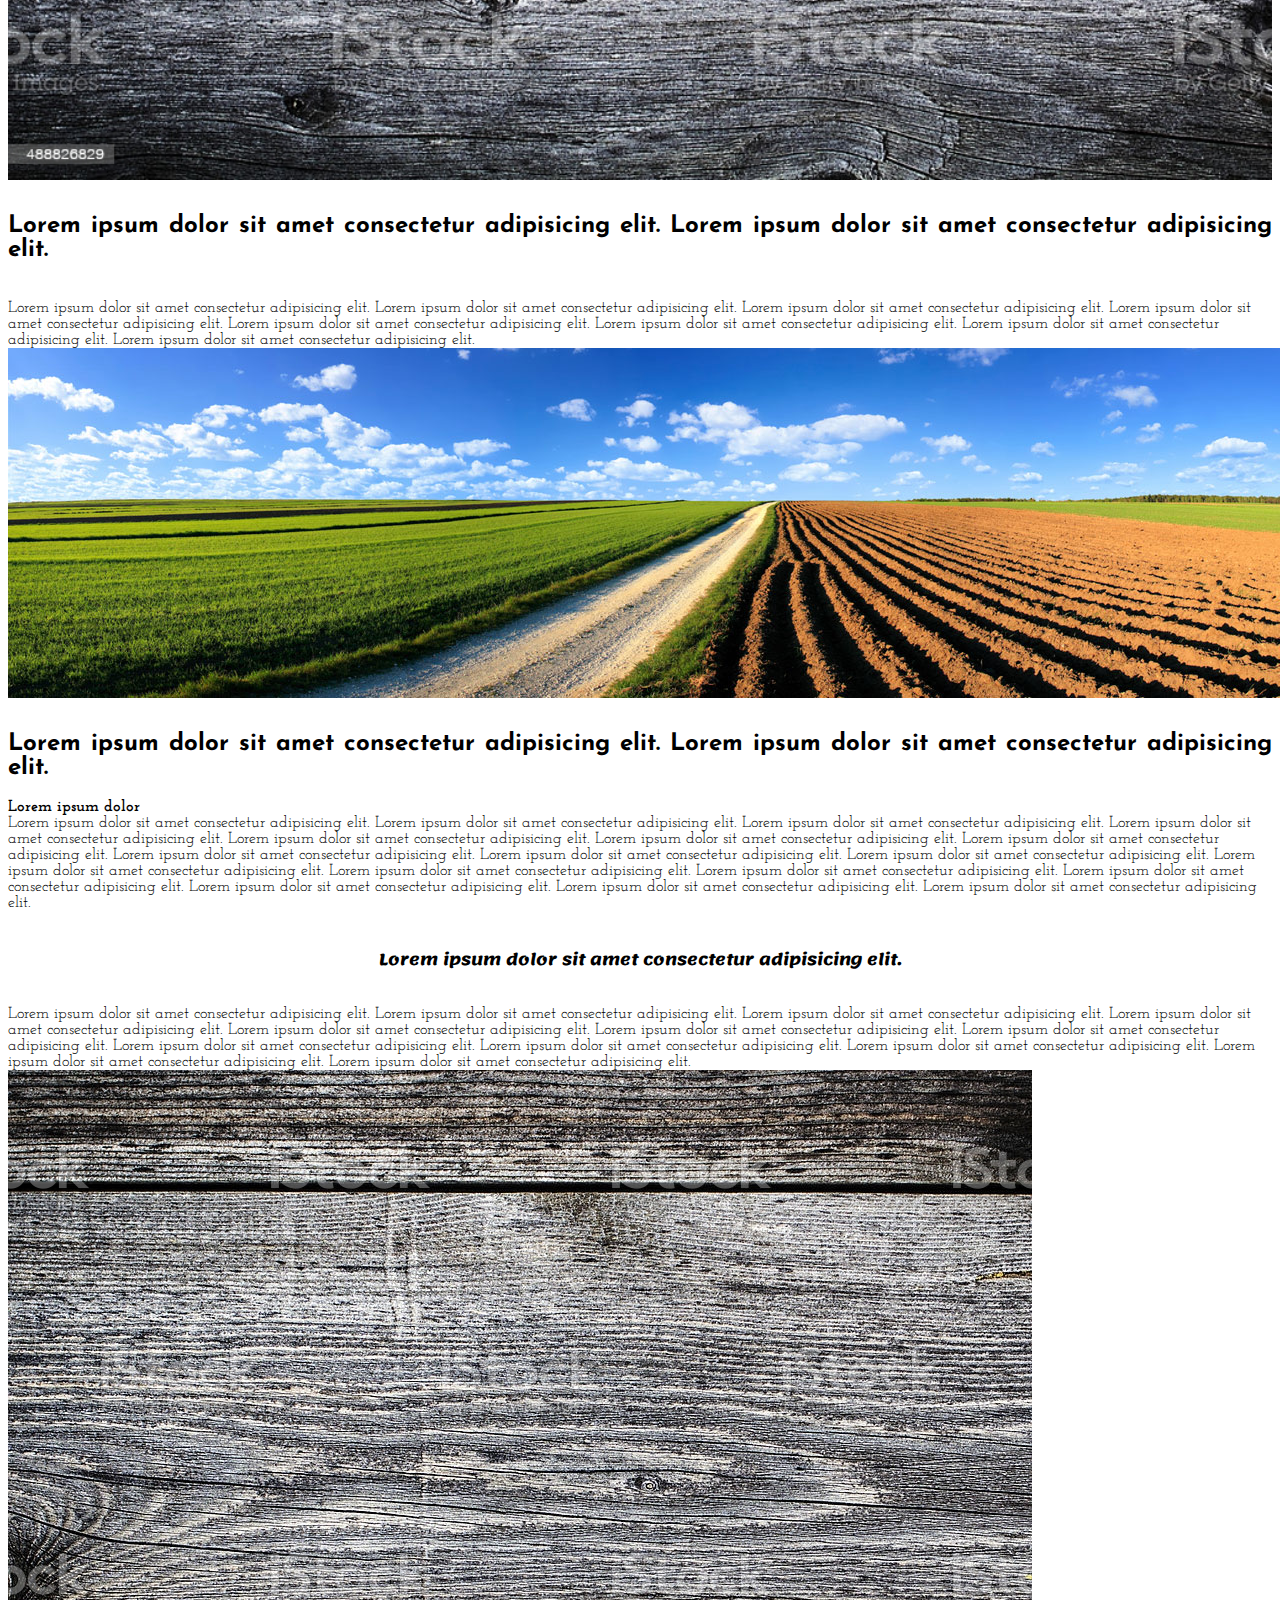
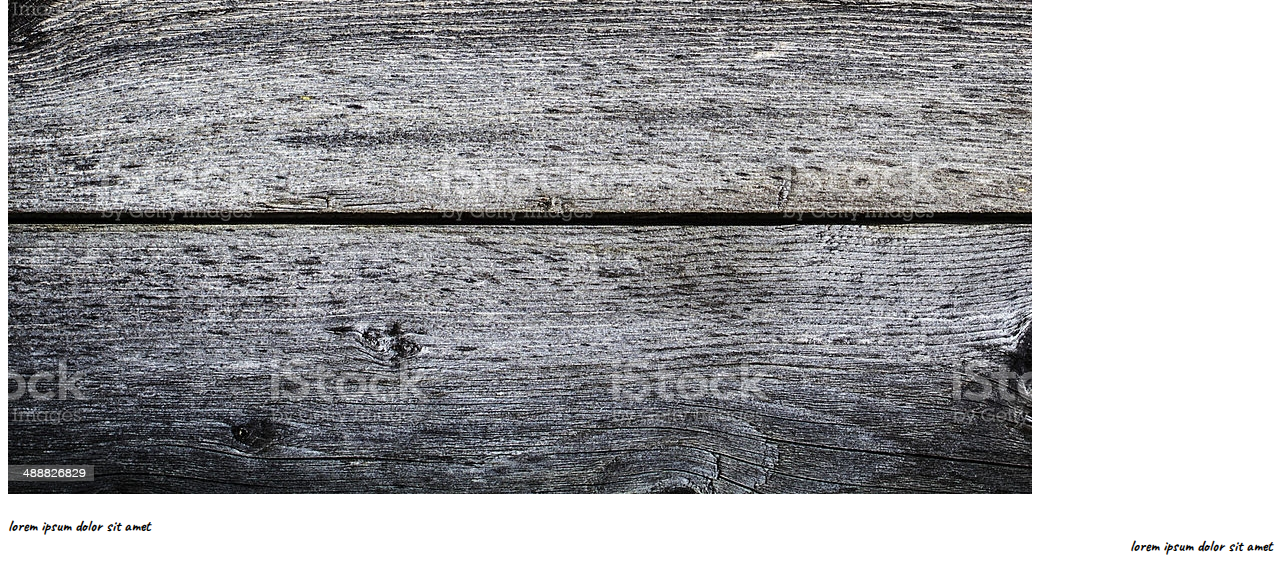
<file: Page2.html>
<!doctype html>
<html lang="en">
    <head>
        <meta charset="utf-8">
        <meta name="viewport" content="width=device-width, initial-scale=1">
        <link rel = "stylesheet" href = "style.css">
        <link href="https://cdn.jsdelivr.net/npm/bootstrap@5.0.0-beta1/dist/css/bootstrap.min.css" rel="stylesheet" integrity="sha384-giJF6kkoqNQ00vy+HMDP7azOuL0xtbfIcaT9wjKHr8RbDVddVHyTfAAsrekwKmP1" crossorigin="anonymous">
        <link rel="preconnect" href="https://fonts.gstatic.com">
        <link href="https://fonts.googleapis.com/css2?family=Caveat&family=Dosis&family=Josefin+Sans&family=Josefin+Slab&family=Lemonada&family=Lora:wght@500&display=swap" rel="stylesheet">
        <title>Page 2</title>
    </head>
    <body class = "container">
        <header>
            <div class="row">
                <div class="col-6 col-sm-6 col-md-6 col-lg-6 col-xl-6 col-xxl-6">
                    <b>lorem ipsum dolor sit amet</b>
                </div>
                <div class="col-6 col-sm-6 col-md-6 col-lg-6 col-xl-6 col-xxl-6" style = "text-align: right;">
                    <b>lorem ipsum dolor sit amet</b>
                </div>
        </div>
        </header>
        <hr>
        <section>
            <div class="row">
                <div class="col-12 col-sm-12 col-md-12 col-lg-12 col-xl-12 col-xxl-12" style = "font-family: 'Dosis', sans-serif;font-size:20px">
                    Lorem ipsum dolor sit, amet consectetur adipisicing elit. Aut distinctio voluptas, modi laborum facilis eligendi earum rem repudiandae quaerat! Amet dolorem inventorecsdki
                </div>
            </div>
            <hr>
            <section>
                <div class="row">
                    <div class="col-12 col-sm-12 col-md-12 col-lg-8 col-xl-8 col-xxl-8">
                        <div class="row">
                            <div class="col-12" style="font-family: 'Josefin Sans', sans-serif; text-align:justify;">
                                <h2>Lorem ipsum dolor sit amet consectetur adipisicing elit. Lorem ipsum dolor sit amet consectetur adipisicing elit.</h2>
                            </div>
                        </div>
                        <div class="row">
                            <div class="col-12 col-sm-12 col-md-12 col-lg-6 col-xl-6 col-xxl-6">
                                <div class="row">
                                    <div class="col-12" style = "font-family: 'Josefin Slab', serif;">
                                        Lorem ipsum dolor sit amet consectetur adipisicing elit. Lorem ipsum dolor sit amet consectetur adipisicing elit. Lorem ipsum dolor sit amet consectetur adipisicing elit.
                                    </div>
                                </div>
                                <br>
                                <div class="row">
                                    <div class="col-12" style = "font-family: 'Josefin Slab', serif;">
                                        Lorem ipsum dolor sit amet consectetur adipisicing elit. Lorem ipsum dolor sit amet consectetur adipisicing elit. Lorem ipsum dolor sit amet consectetur adipisicing elit. Lorem ipsum dolor sit amet consectetur adipisicing elit. Lorem ipsum dolor sit amet consectetur adipisicing elit. Lorem ipsum dolor sit amet consectetur adipisicing elit. Lorem ipsum dolor sit amet consectetur adipisicing elit. Lorem ipsum dolor sit amet consectetur adipisicing elit. Lorem ipsum dolor sit amet consectetur adipisicing elit. Lorem ipsum dolor sit amet consectetur adipisicing elit.
                                    </div>
                                </div>
                                <br>
                                <div class="row">
                                    <div class="col-12" style = "font-family: 'Josefin Slab', serif;">
                                        Lorem ipsum dolor sit amet consectetur adipisicing elit. Lorem ipsum dolor sit amet consectetur adipisicing elit. Lorem ipsum dolor sit amet consectetur adipisicing elit. Lorem ipsum dolor sit amet consectetur adipisicing elit. Lorem ipsum dolor sit amet consectetur adipisicing elit.
                                    </div>
                                </div>
                                <br>
                            </div>
                            <div class="col-12 col-sm-12 col-md-12 col-lg-6 col-xl-6 col-xxl-6">
                                <div class="row">
                                    <div class="col-12" style = "font-family: 'Josefin Slab', serif;">
                                        Lorem ipsum dolor sit amet consectetur adipisicing elit. Lorem ipsum dolor sit amet consectetur adipisicing elit. Lorem ipsum dolor sit amet consectetur adipisicing elit.
                                    </div>
                                </div>
                                <br>
                                <div class="row">
                                    <div class="col-12" style = "font-family: 'Josefin Slab', serif;">
                                        Lorem ipsum dolor sit amet consectetur adipisicing elit. Lorem ipsum dolor sit amet consectetur adipisicing elit. Lorem ipsum dolor sit amet consectetur adipisicing elit. Lorem ipsum dolor sit amet consectetur adipisicing elit. Lorem ipsum dolor sit amet consectetur adipisicing elit. Lorem ipsum dolor sit amet consectetur adipisicing elit. Lorem ipsum dolor sit amet consectetur adipisicing elit. Lorem ipsum dolor sit amet consectetur adipisicing elit. Lorem ipsum dolor sit amet consectetur adipisicing elit. Lorem ipsum dolor sit amet consectetur adipisicing elit.
                                    </div>
                                </div>
                                <br>
                                <div class="row">
                                    <div class="col-12" style = "font-family: 'Josefin Slab', serif;">
                                        Lorem ipsum dolor sit amet consectetur adipisicing elit. Lorem ipsum dolor sit amet consectetur adipisicing elit. Lorem ipsum dolor sit amet consectetur adipisicing elit. Lorem ipsum dolor sit amet consectetur adipisicing elit. Lorem ipsum dolor sit amet consectetur adipisicing elit.
                                    </div>
                                </div>
                                <br>
                            </div>
                        </div>
                    </div>
                    <div class="col-12 col-sm-12 col-md-12 col-lg-4 col-xl-4 col-xxl-4">
                        <img src = "default image.jpg" alt = "default image" class = "img-fluid" style = "height:100%;width:100%;"/>
                    </div>
                </div>
                <hr>
                <div class="row">
                    <div class="col-12" style="font-family: 'Josefin Sans', sans-serif; text-align:justify;">
                        <h2>Lorem ipsum dolor sit amet consectetur adipisicing elit. Lorem ipsum dolor sit amet consectetur adipisicing elit.</h2>
                    </div>
                    </div>
                </div>
                <div class="row">
                    <div class="col-12 col-sm-12 col-md-12 col-lg-3 col-xl-3 col-xxl-3">
                        <br>
                        <div class="row">
                            <div class="col-12" style = "font-family: 'Josefin Slab', serif;">
                                    Lorem ipsum dolor sit amet consectetur adipisicing elit. Lorem ipsum dolor sit amet consectetur adipisicing elit. Lorem ipsum dolor sit amet consectetur adipisicing elit. Lorem ipsum dolor sit amet consectetur adipisicing elit. Lorem ipsum dolor sit amet consectetur adipisicing elit. Lorem ipsum dolor sit amet consectetur adipisicing elit. Lorem ipsum dolor sit amet consectetur adipisicing elit. Lorem ipsum dolor sit amet consectetur adipisicing elit.
                            </div>
                        </div>
                    </div>
                    <div class="col-12 col-sm-12 col-md-12 col-lg-9 col-xl-9 col-xxl-9">
                        <img src = "default2.jpg" alt = "default image" class = "img-fluid"/>
                    </div>
                </div>
                <hr>
                <div class="row">
                    <div class="col-12" style="font-family: 'Josefin Sans', sans-serif; text-align:justify;">
                        <h2>Lorem ipsum dolor sit amet consectetur adipisicing elit. Lorem ipsum dolor sit amet consectetur adipisicing elit.</h2>
                    </div>
                    </div>
                </div>
                <div class="row">
                    <div class="col-12 col-sm-12 col-md-12 col-lg-4 col-xl-4 col-xxl-4">
                        <div class="row">
                            <div class="col-12" style = "font-family: 'Josefin Slab', serif;">
                                <b>Lorem ipsum dolor</b>
                            </div>
                        </div>
                        <div class="row">
                        <div class="col-12" style = "font-family: 'Josefin Slab', serif;">
                            Lorem ipsum dolor sit amet consectetur adipisicing elit. Lorem ipsum dolor sit amet consectetur adipisicing elit. Lorem ipsum dolor sit amet consectetur adipisicing elit. Lorem ipsum dolor sit amet consectetur adipisicing elit. Lorem ipsum dolor sit amet consectetur adipisicing elit.  Lorem ipsum dolor sit amet consectetur adipisicing elit.  Lorem ipsum dolor sit amet consectetur adipisicing elit. Lorem ipsum dolor sit amet consectetur adipisicing elit. Lorem ipsum dolor sit amet consectetur adipisicing elit. Lorem ipsum dolor sit amet consectetur adipisicing elit. Lorem ipsum dolor sit amet consectetur adipisicing elit. Lorem ipsum dolor sit amet consectetur adipisicing elit. Lorem ipsum dolor sit amet consectetur adipisicing elit. Lorem ipsum dolor sit amet consectetur adipisicing elit. Lorem ipsum dolor sit amet consectetur adipisicing elit. Lorem ipsum dolor sit amet consectetur adipisicing elit. Lorem ipsum dolor sit amet consectetur adipisicing elit.
                        </div>
                    </div>
                    </div>
                    <div class="col-12 col-sm-12 col-md-12 col-lg-4 col-xl-4 col-xxl-4">
                        <hr>
                        <div class="row">
                            <div class="col-12" style = "font-family: 'Lemonada', cursive;">
                                <h4 class="text-danger" style = "text-align:center;">Lorem ipsum dolor sit amet consectetur adipisicing elit.</h4>
                            </div>
                        </div>
                        <hr>
                        <div class="row">
                            <div class="col-12" style = "font-family: 'Josefin Slab', serif;">
                                Lorem ipsum dolor sit amet consectetur adipisicing elit. Lorem ipsum dolor sit amet consectetur adipisicing elit. Lorem ipsum dolor sit amet consectetur adipisicing elit. Lorem ipsum dolor sit amet consectetur adipisicing elit. Lorem ipsum dolor sit amet consectetur adipisicing elit. Lorem ipsum dolor sit amet consectetur adipisicing elit. Lorem ipsum dolor sit amet consectetur adipisicing elit. Lorem ipsum dolor sit amet consectetur adipisicing elit. Lorem ipsum dolor sit amet consectetur adipisicing elit. Lorem ipsum dolor sit amet consectetur adipisicing elit. Lorem ipsum dolor sit amet consectetur adipisicing elit. Lorem ipsum dolor sit amet consectetur adipisicing elit.
                            </div>
                        </div>
                    </div>
                    <div class="col-12 col-sm-12 col-md-12 col-lg-4 col-xl-4 col-xxl-4">
                        <img src = "default image.jpg" alt = "default image" class = "img-fluid"/>
                    </div>
                </div>
            </section>

            <hr>
            <footer>
                <div class="row">
                    <div class="col-6 col-sm-6 col-md-6 col-lg-6 col-xl-6 col-xxl-6">
                        <b>lorem ipsum dolor sit amet</b>
                    </div>
                    <div class="col-6 col-sm-6 col-md-6 col-lg-6 col-xl-6 col-xxl-6" style = "text-align: right;">
                        <b>lorem ipsum dolor sit amet</b>
                    </div>
            </footer>
            <script src="https://cdn.jsdelivr.net/npm/bootstrap@5.0.0-beta1/dist/js/bootstrap.bundle.min.js" integrity="sha384-ygbV9kiqUc6oa4msXn9868pTtWMgiQaeYH7/t7LECLbyPA2x65Kgf80OJFdroafW" crossorigin="anonymous"></script>    
        </body>
    </html>
</file>
<file: style.css>
header, footer {
    font-family: 'Caveat', cursive;
}

hr {
    border : none;
    height : 2px;
    color : black;
}

h1 {
    font-family: 'Lora', serif;
}
</file>
